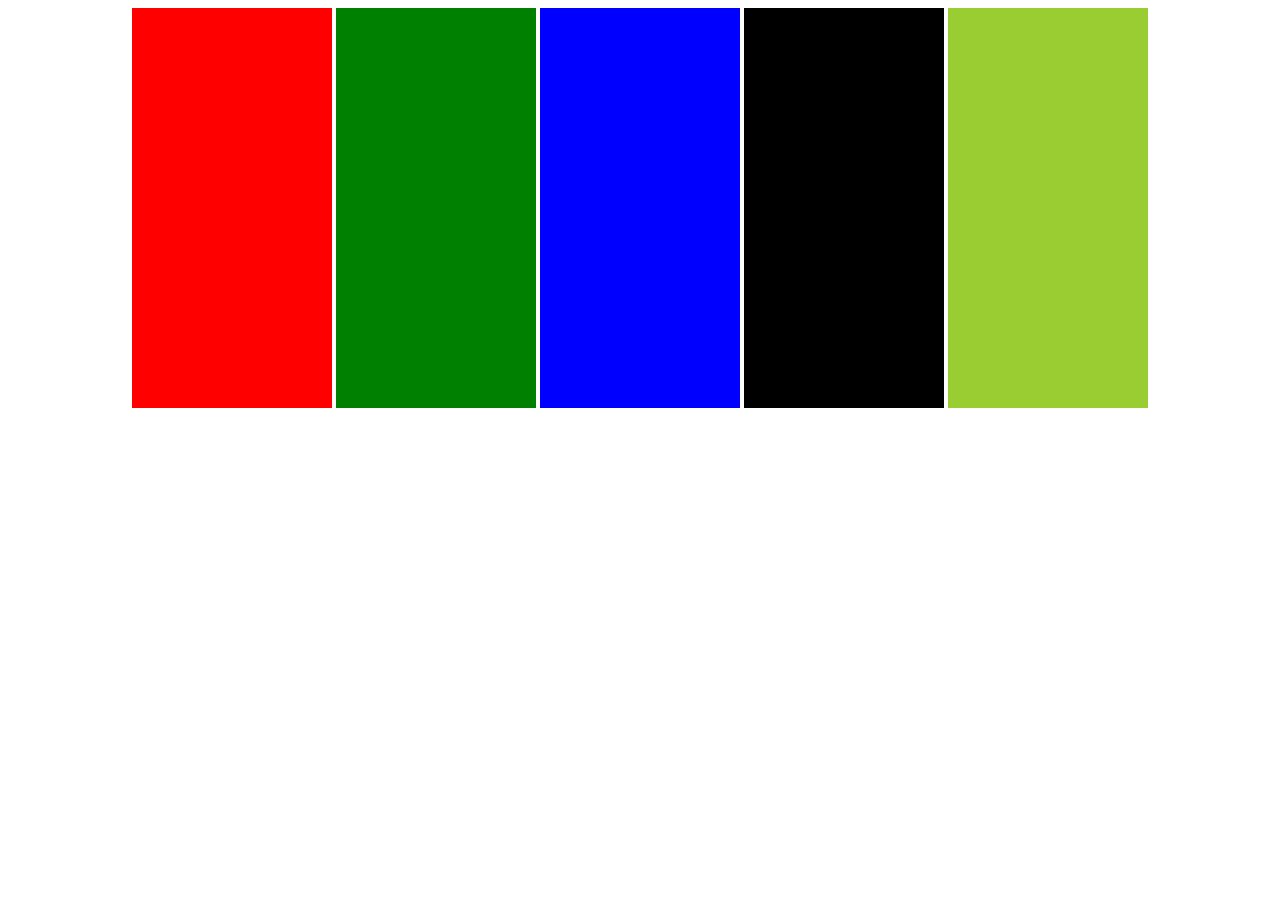
<file: blok.html>
<!DOCTYPE html>
<html lang="en">
<head>
    <meta charset="UTF-8">
    <meta name="viewport" content="width=device-width, initial-scale=1.0">
    <title> Bloklar</title>
    <link rel="stylesheet" href="blok.css">
</head>
<body>
   <center><div class="block1"></div>
    <div class="block2"></div>
    <div class="block3"></div>
    <div class="block4"></div>
    <div class="block5"></div></center> 
    
</body>
</html>
</file>
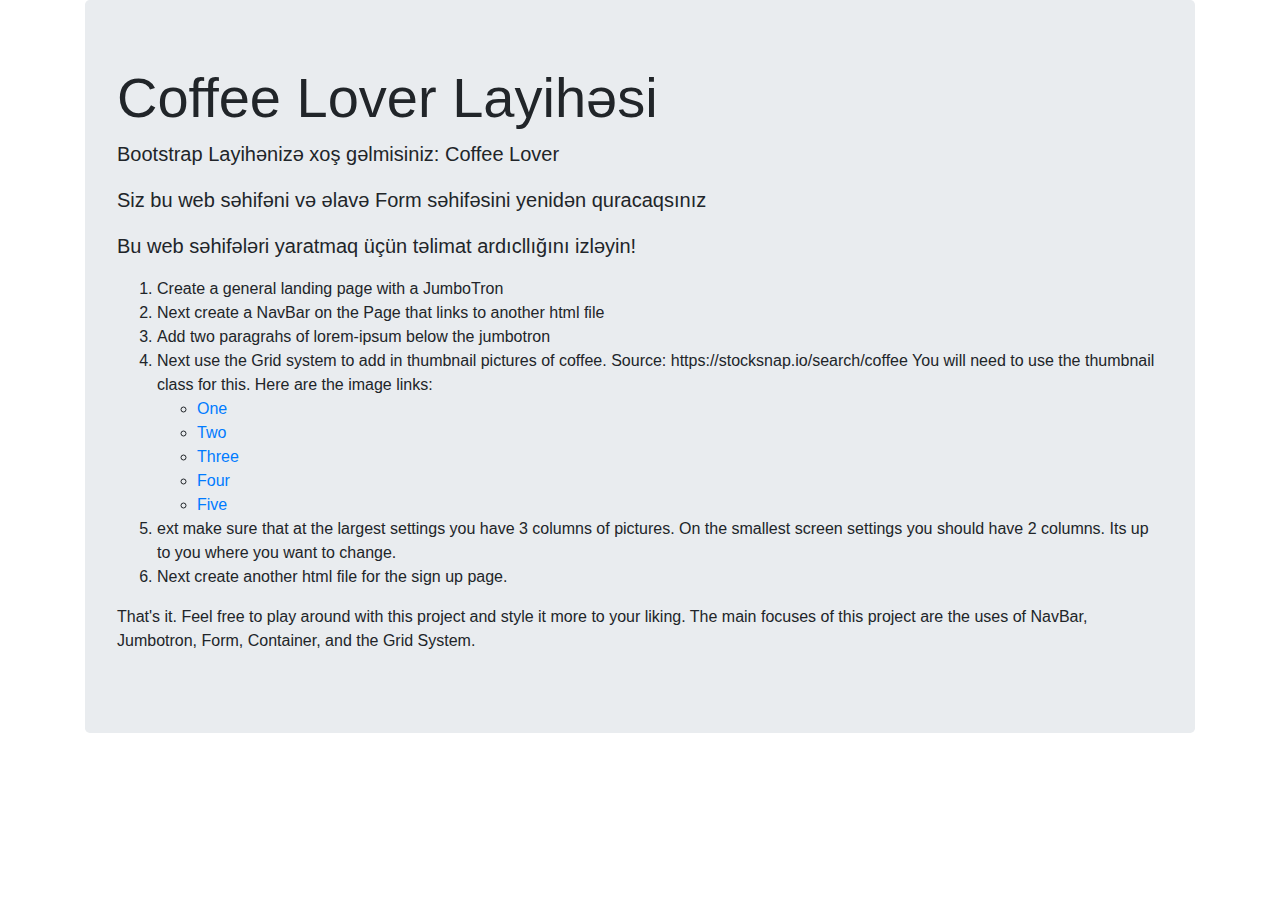
<file: Coffee Lover Menu.html>
<!DOCTYPE html>
<html lang="en">

<head>
    <meta charset="UTF-8">
    <meta name="viewport" content="width=device-width, initial-scale=1.0">
    <title>Coffee Lover Layihəsi</title>
    <link rel="stylesheet" href="https://cdn.jsdelivr.net/npm/bootstrap@4.0.0/dist/css/bootstrap.min.css"
        integrity="sha384-Gn5384xqQ1aoWXA+058RXPxPg6fy4IWvTNh0E263XmFcJlSAwiGgFAW/dAiS6JXm" crossorigin="anonymous">

</head>

<body>
    <div class="container">
        <div class="jumbotron">
            <h1 class="display-4"> Coffee Lover Layihəsi</h1>
            <p class="lead"> Bootstrap Layihənizə xoş gəlmisiniz: Coffee Lover</p>
            <p class="lead"> Siz bu web səhifəni və əlavə Form səhifəsini yenidən quracaqsınız</p>
            <p class="lead"> Bu web səhifələri yaratmaq üçün təlimat ardıcllığını izləyin!</p>
            <ol>
                <li>Create a general landing page with a JumboTron</li>
                <li>Next create a NavBar on the Page that links to another html file</li>
                <li>Add two paragrahs of lorem-ipsum below the jumbotron</li>
                <li>Next use the Grid system to add in thumbnail pictures of coffee. Source:
                    https://stocksnap.io/search/coffee
                    You will need to use the thumbnail class for this. Here are the image links:</li>
                <ul>
                    <li> <a href="https://cdn.stocksnap.io/img-thumbs/960w/coffee-espresso_K9KWKJVA2S.jpg">One</a></li>
                    <li> <a href="https://cdn.stocksnap.io/img-thumbs/960w/barista-pour%20over_6B1SUAYDO1.jpg">Two</a>
                    </li>
                    <li> <a href="https://cdn.stocksnap.io/img-thumbs/960w/barista-latte_DTKOOFPC06.jpg">Three</a></li>
                    <li> <a href="https://cdn.stocksnap.io/img-thumbs/960w/coffee-cappuccino_XDUMGWPQMS.jpg">Four</a>
                    </li>
                    <li> <a href="https://cdn.stocksnap.io/img-thumbs/960w/barista-latte_V7HJ1MBGUP.jpg">Five</a></li>
                </ul>
                <li>ext make sure that at the largest settings you have 3 columns of pictures.
                    On the smallest screen settings you should have 2 columns. Its up to you where you want to change.
                </li>
                <li>Next create another html file for the sign up page.</li>
            </ol>
            <p>That's it. Feel free to play around with this project and style it more to your liking.
                The main focuses of this project are the uses of NavBar, Jumbotron, Form, Container, and the Grid System.</p>
        </div>
    </div>





    <script src="https://code.jquery.com/jquery-3.2.1.slim.min.js"
        integrity="sha384-KJ3o2DKtIkvYIK3UENzmM7KCkRr/rE9/Qpg6aAZGJwFDMVNA/GpGFF93hXpG5KkN"
        crossorigin="anonymous"></script>
    <script src="https://cdn.jsdelivr.net/npm/popper.js@1.12.9/dist/umd/popper.min.js"
        integrity="sha384-ApNbgh9B+Y1QKtv3Rn7W3mgPxhU9K/ScQsAP7hUibX39j7fakFPskvXusvfa0b4Q"
        crossorigin="anonymous"></script>
    <script src="https://cdn.jsdelivr.net/npm/bootstrap@4.0.0/dist/js/bootstrap.min.js"
        integrity="sha384-JZR6Spejh4U02d8jOt6vLEHfe/JQGiRRSQQxSfFWpi1MquVdAyjUar5+76PVCmYl"
        crossorigin="anonymous"></script>
</body>

</html>
</file>
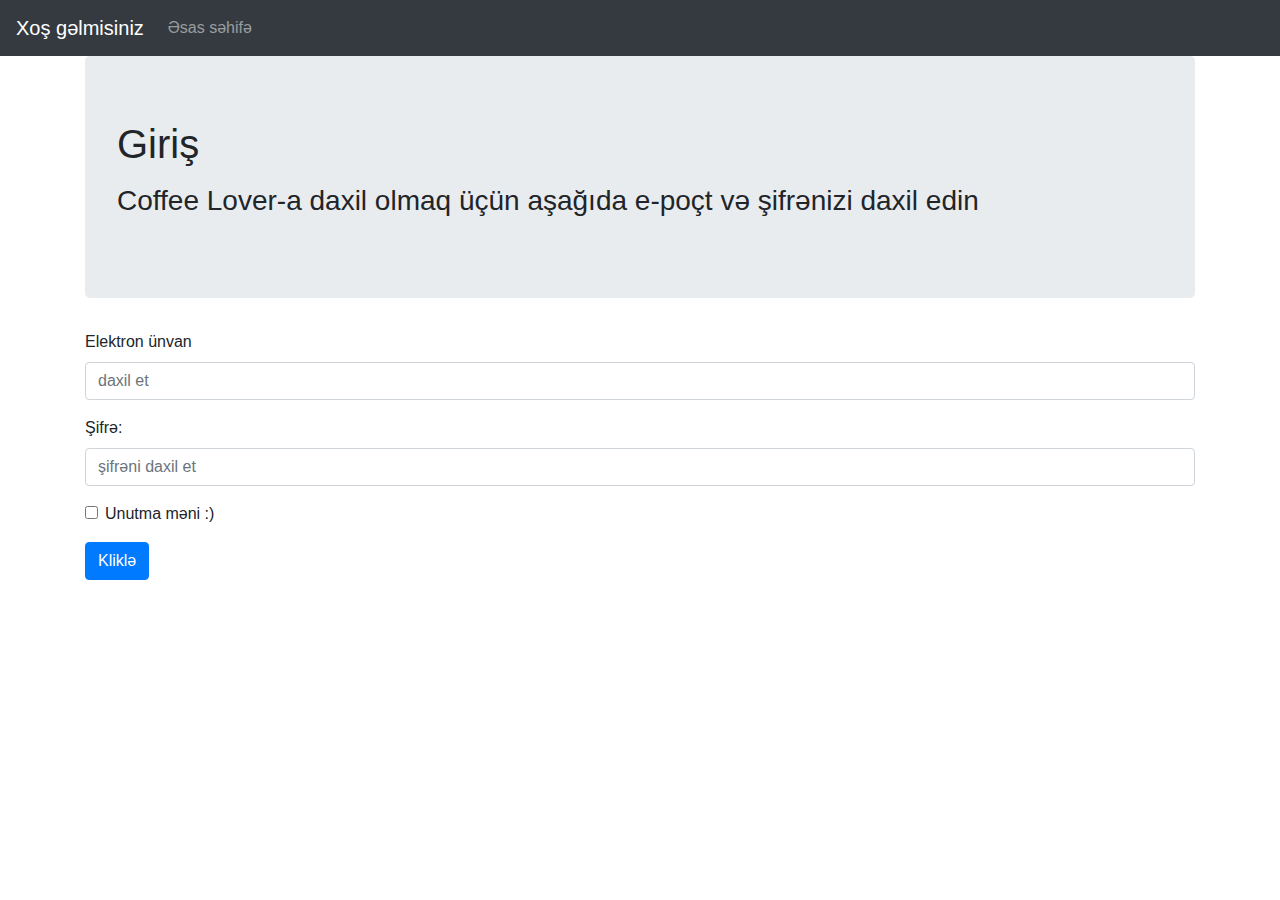
<file: Coffee Lover.html>
<!DOCTYPE html>
<html lang="en">

<head>
    <meta charset="UTF-8">
    <meta name="viewport" content="width=device-width, initial-scale=1.0">
    <title>Coffe Lover </title>
    <link rel="stylesheet" href="https://cdn.jsdelivr.net/npm/bootstrap@4.0.0/dist/css/bootstrap.min.css"
        integrity="sha384-Gn5384xqQ1aoWXA+058RXPxPg6fy4IWvTNh0E263XmFcJlSAwiGgFAW/dAiS6JXm" crossorigin="anonymous">


</head>

<body>


    <nav class="navbar navbar-expand-lg navbar-dark bg-dark">
        <a class="navbar-brand" href="#">Xoş gəlmisiniz</a>


        <button class="navbar-toggler" type="button" data-toggle="collapse" data-target="#bootstrape"
            aria-controls="bootstrape" aria-expanded="false" aria-label="Toggle navigation">
            <span class="navbar-toggler-icon"></span>
        </button>


        <div class="collapse navbar-collapse" id="bootstrape">
            <div class="navbar-nav">
                <a class="nav-item nav-link" href="bootmenu.html">Əsas səhifə</a>
            </div>
        </div>

    </nav>
    <div class="container">
        <div class="jumbotron">
            <h1 class="display">Giriş</h1>
            <p class="basliq">
            <h3>Coffee Lover-a daxil olmaq üçün aşağıda e-poçt və şifrənizi daxil edin</p>
            </h3>

        </div>
        <form action="/action_page.php">
            <div class="mb-3 mt-3">
                <label for="email" class="form-label">Elektron ünvan</label>
                <input type="email" class="form-control" id="email" placeholder="daxil et" name="email">
            </div>
            <div class="mb-3">
                <label for="pwd" class="form-label">Şifrə:</label>
                <input type="password" class="form-control" id="pwd" placeholder="şifrəni daxil et" name="pswd">
            </div>
            <div class="form-check mb-3">
                <label class="form-check-label">
                    <input class="form-check-input" type="checkbox" name="remember"> Unutma məni :)
                </label>
            </div>
            <button type="submit" class="btn btn-primary">Kliklə</button>
        </form>
    </div>


    <script src="https://code.jquery.com/jquery-3.2.1.slim.min.js"
        integrity="sha384-KJ3o2DKtIkvYIK3UENzmM7KCkRr/rE9/Qpg6aAZGJwFDMVNA/GpGFF93hXpG5KkN"
        crossorigin="anonymous"></script>
    <script src="https://cdn.jsdelivr.net/npm/popper.js@1.12.9/dist/umd/popper.min.js"
        integrity="sha384-ApNbgh9B+Y1QKtv3Rn7W3mgPxhU9K/ScQsAP7hUibX39j7fakFPskvXusvfa0b4Q"
        crossorigin="anonymous"></script>
    <script src="https://cdn.jsdelivr.net/npm/bootstrap@4.0.0/dist/js/bootstrap.min.js"
        integrity="sha384-JZR6Spejh4U02d8jOt6vLEHfe/JQGiRRSQQxSfFWpi1MquVdAyjUar5+76PVCmYl"
        crossorigin="anonymous"></script>
</body>

</html>
</file>
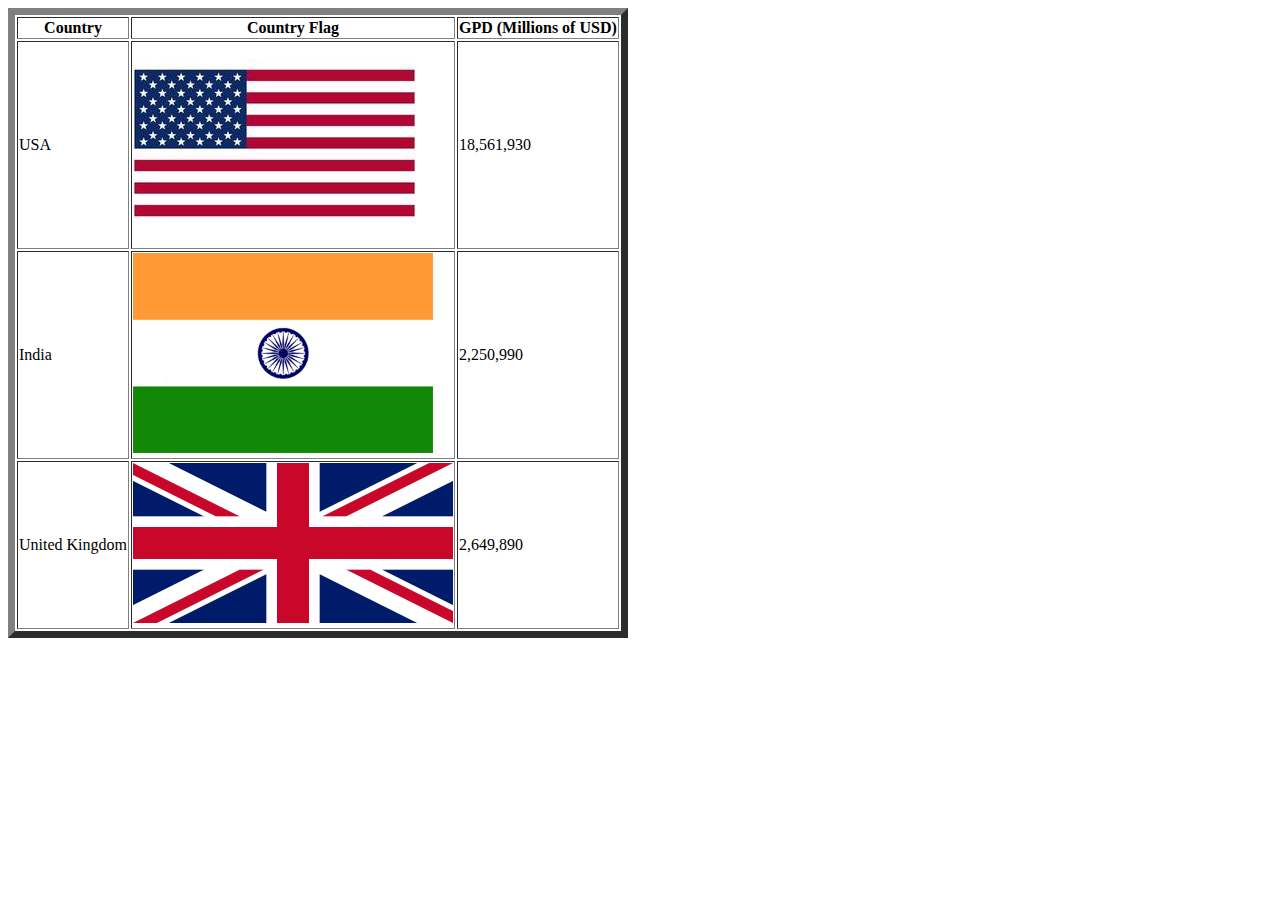
<file: flag/index3.html>
<!DOCTYPE html>
<table align="left" border="7">
    <tr>
        <th> Country</th>
        <th>Country Flag </th>
        <th>GPD (Millions of USD)</th>
    </tr>
    <tr>
        <td>USA</td>
        <td><img src="usa flag.jpg" alt="USA"></td>
        <td>18,561,930</td>
    </tr>
    <tr>
        <td>India</td>
        <td><img src="india flag.jpg"India" height="200"></td>
        <td>2,250,990</td>
    </tr>
    <tr>
        <td>United Kingdom</td>
        <td><img src="uk flag.jpg"UK" height="160"></td>
        <td>2,649,890</td>
    </tr>
</table>
</file>
<file: blok.css>
.block1 {
    display: inline-block;
    width: 200px;
    height: 400px;
    background: red;
    margin: auto;
}
.block2 {display: inline-block;
    width: 200px;
    height: 400px;
    background: green;
    margin: auto;

}
.block3 {
    display: inline-block;
    width: 200px;
    height: 400px;
    background: blue;
    margin: auto;
}
.block4 {
    display: inline-block;
    width: 200px;
    height: 400px;
    background: black;
    margin: auto;
}
.block5 {
    display: inline-block;
    width: 200px;
    height: 400px;
    background: yellowgreen;
    margin: auto;
}
</file>
